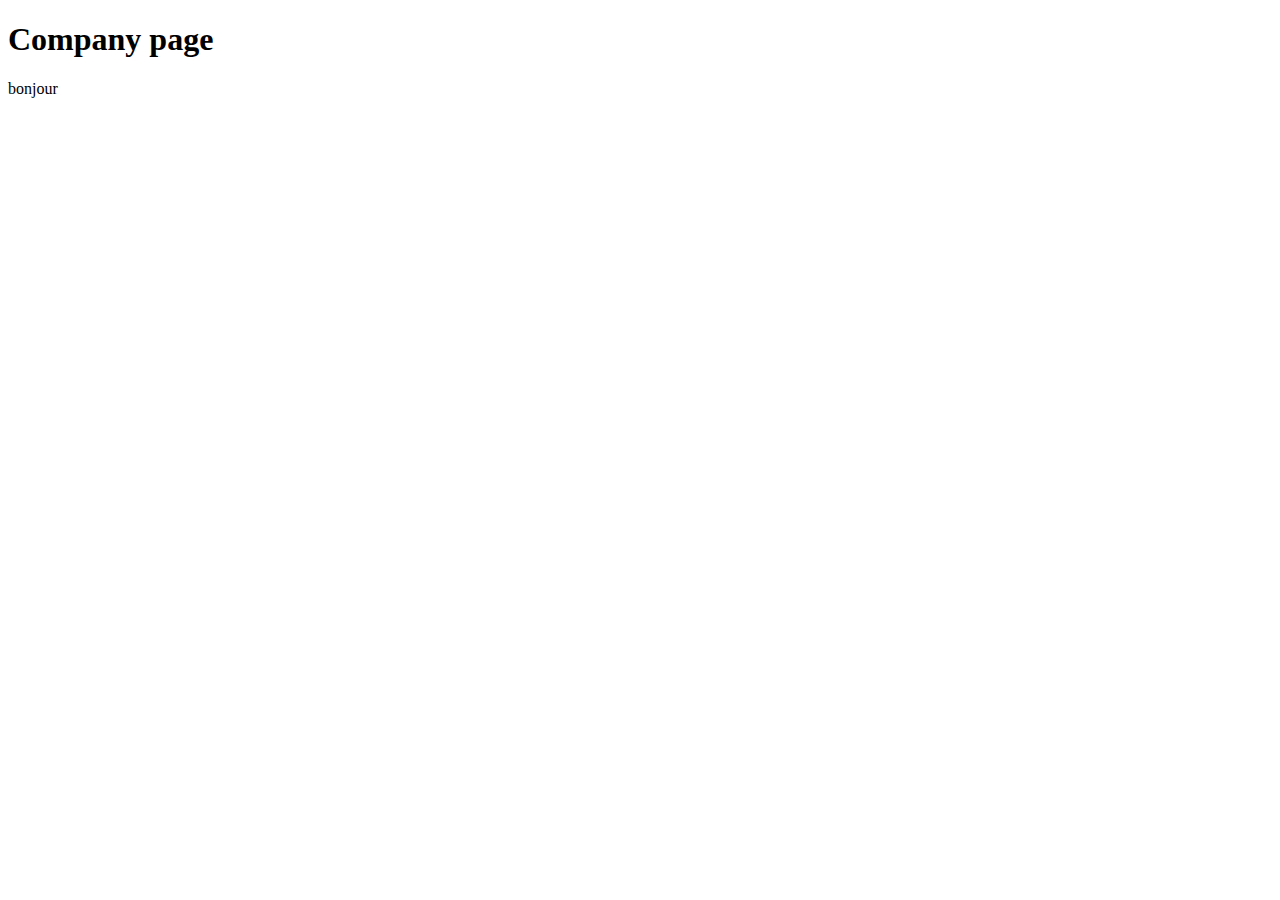
<file: company.html>
<!DOCTYPE html>
<html lang="en">
<head>
  <meta charset="UTF-8">
  <meta http-equiv="X-UA-Compatible" content="IE=edge">
  <meta name="viewport" content="width=device-width, initial-scale=1.0">
  <title>Document</title>
</head>
<body>

  <h1>Company page</h1>

  <p>bonjour</p>
  
</body>
</html>
</file>
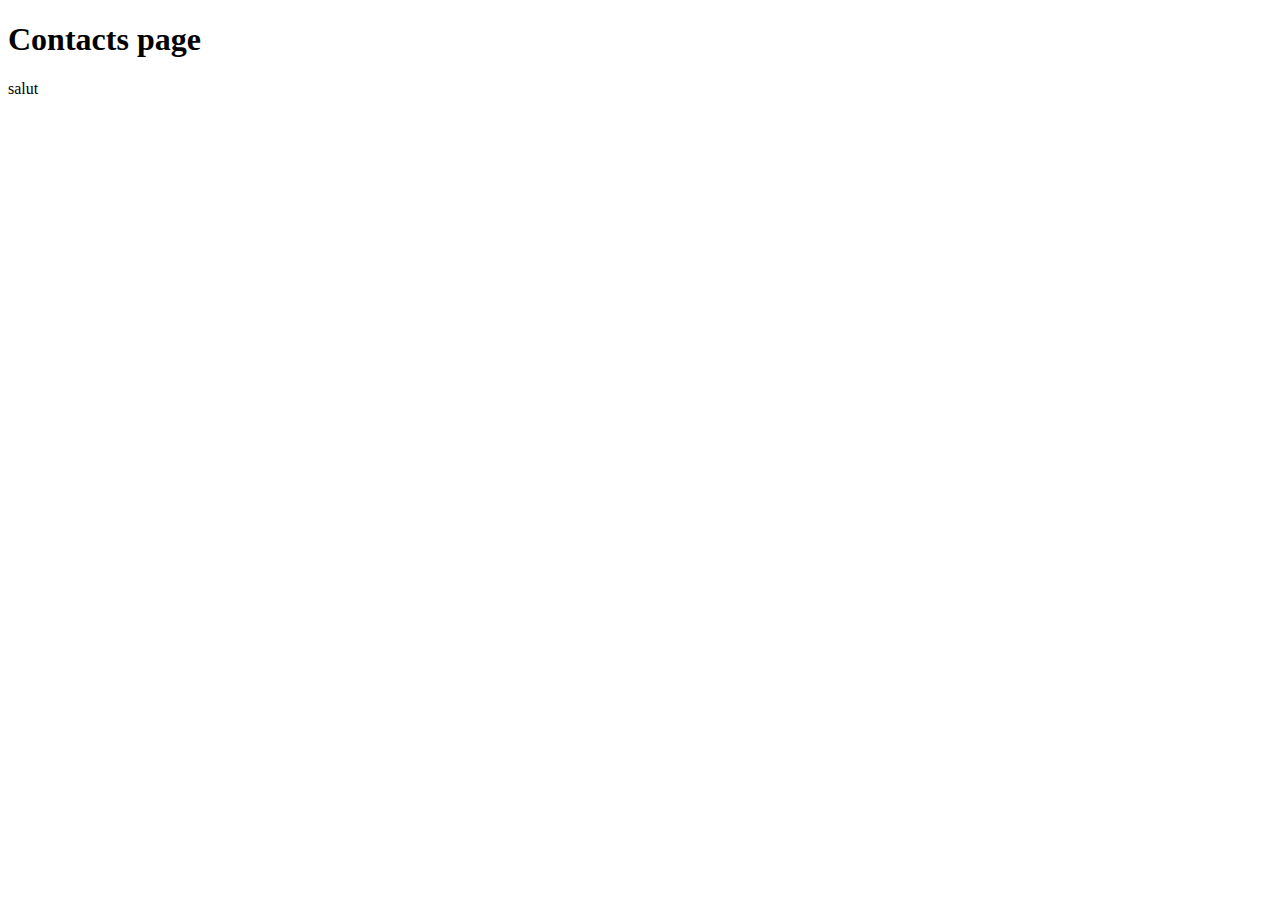
<file: contacts.html>
<!DOCTYPE html>
<html lang="en">
<head>
  <meta charset="UTF-8">
  <meta http-equiv="X-UA-Compatible" content="IE=edge">
  <meta name="viewport" content="width=device-width, initial-scale=1.0">
  <title>Document</title>
</head>
<body>
  <h1>Contacts page</h1>
</body>
</html><p>salut</p>
</file>
